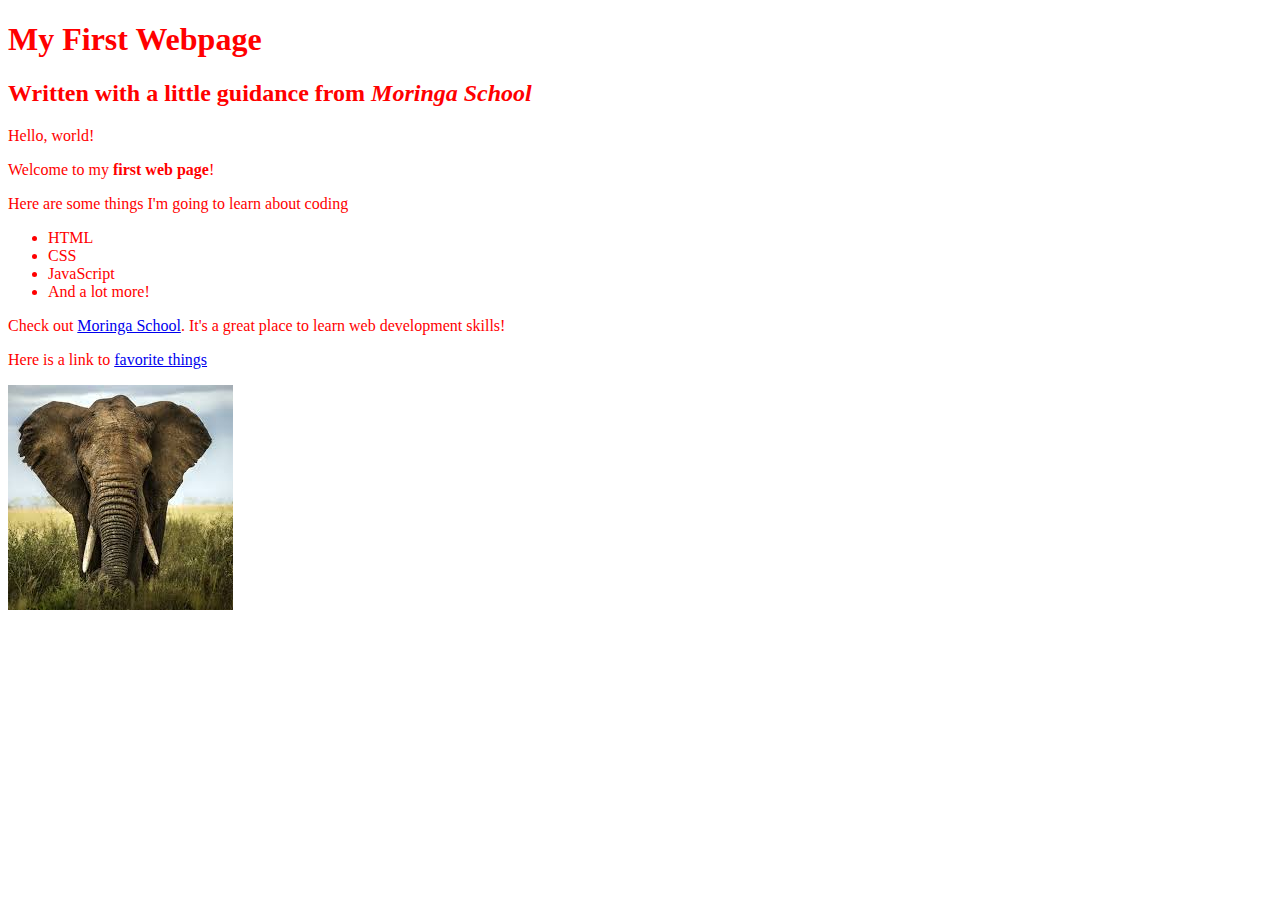
<file: index.html>
<!DOCTYPE html>
<html>
  <head>
    <title>My first webpage!</title>
    <link href="css/stylish.css" rel="stylesheet" type="text/css">
  </head>
  <body>
    <h1>My First Webpage</h1>
    <h2>Written with a little guidance from <em>Moringa School</em></h2>
    
    <p>Hello, world!</p>
    <p>Welcome to my <strong>first web page</strong>!</p> 

    <p>Here are some things I'm going to learn about coding</p>
    <ul>
      <li>HTML</li>
      <li>CSS</li>
      <li>JavaScript</li>
      <li>And a lot more!</li>
    </ul>
    <p>Check out <a href="http://moringaschool.com/">Moringa School</a>. It's a great place to learn web development skills!</p>
    <p>Here is a link to <a href="my-favorite-things.html">favorite things</a></p>
    <img src="Images/elephant.jpg" alt="A photo of an elephant">
  </body>
</html>
</file>
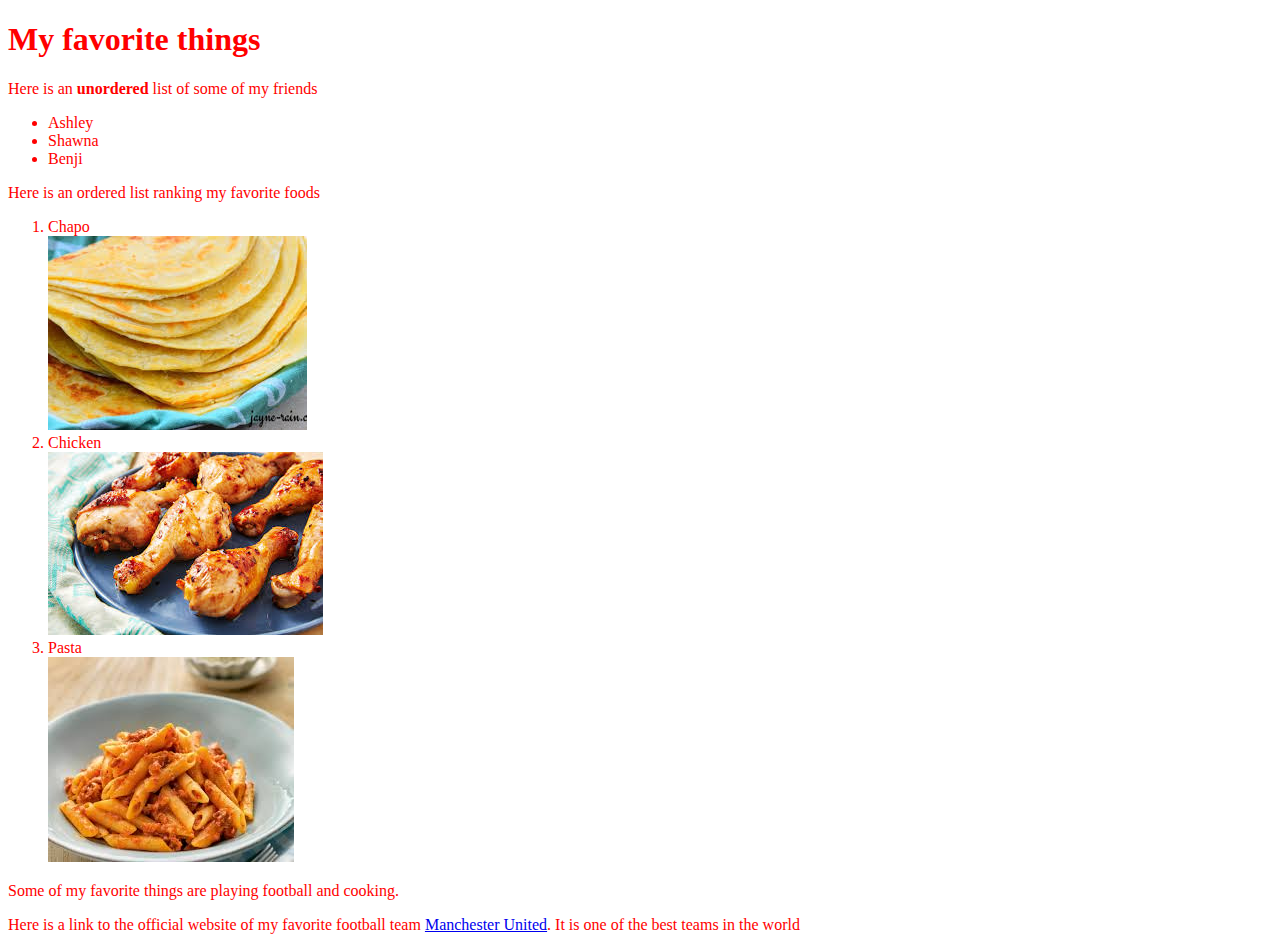
<file: my-favorite-things.html>
<!DOCTYPE html>
<html>
  <head>
    <title>My favorite things!</title>
    <link href="css/stylish.css" rel="stylesheet" type="text/css">
  </head>
  <body>
    <h1>My favorite things</h1>
    <p>Here is an <strong>unordered </strong>list of some of my friends</p>
      <ul>
        <li>Ashley</li>
        <li> Shawna</li>
        <li>Benji</li>
      </ul>
    <p>Here is an ordered list ranking my favorite foods
      <ol>
        <li>Chapo</li><img src="Images/chapo.jpg" alt="A photo of chapati">
        <li>Chicken</li><img src="Images/chicken.jpg" alt="A photo of grilled chicken">
        <li>Pasta</li><img src="Images/pasta.jpg" alt="A photo of pasta">
      </ol>
    </p>
    <p>Some of my favorite things are playing football and cooking.</p>
    <p>Here is a link to the official website of my favorite football team <a href="https://www.manutd.com/">Manchester United</a>. It is one of the best teams in the world</p>
  </body>

</html>
</file>
<file: css/stylish.css>
body {
  color: red;
}
h1 {
  font-family: fantasy;
}
ul {
  font-style: unset;
}
</file>
